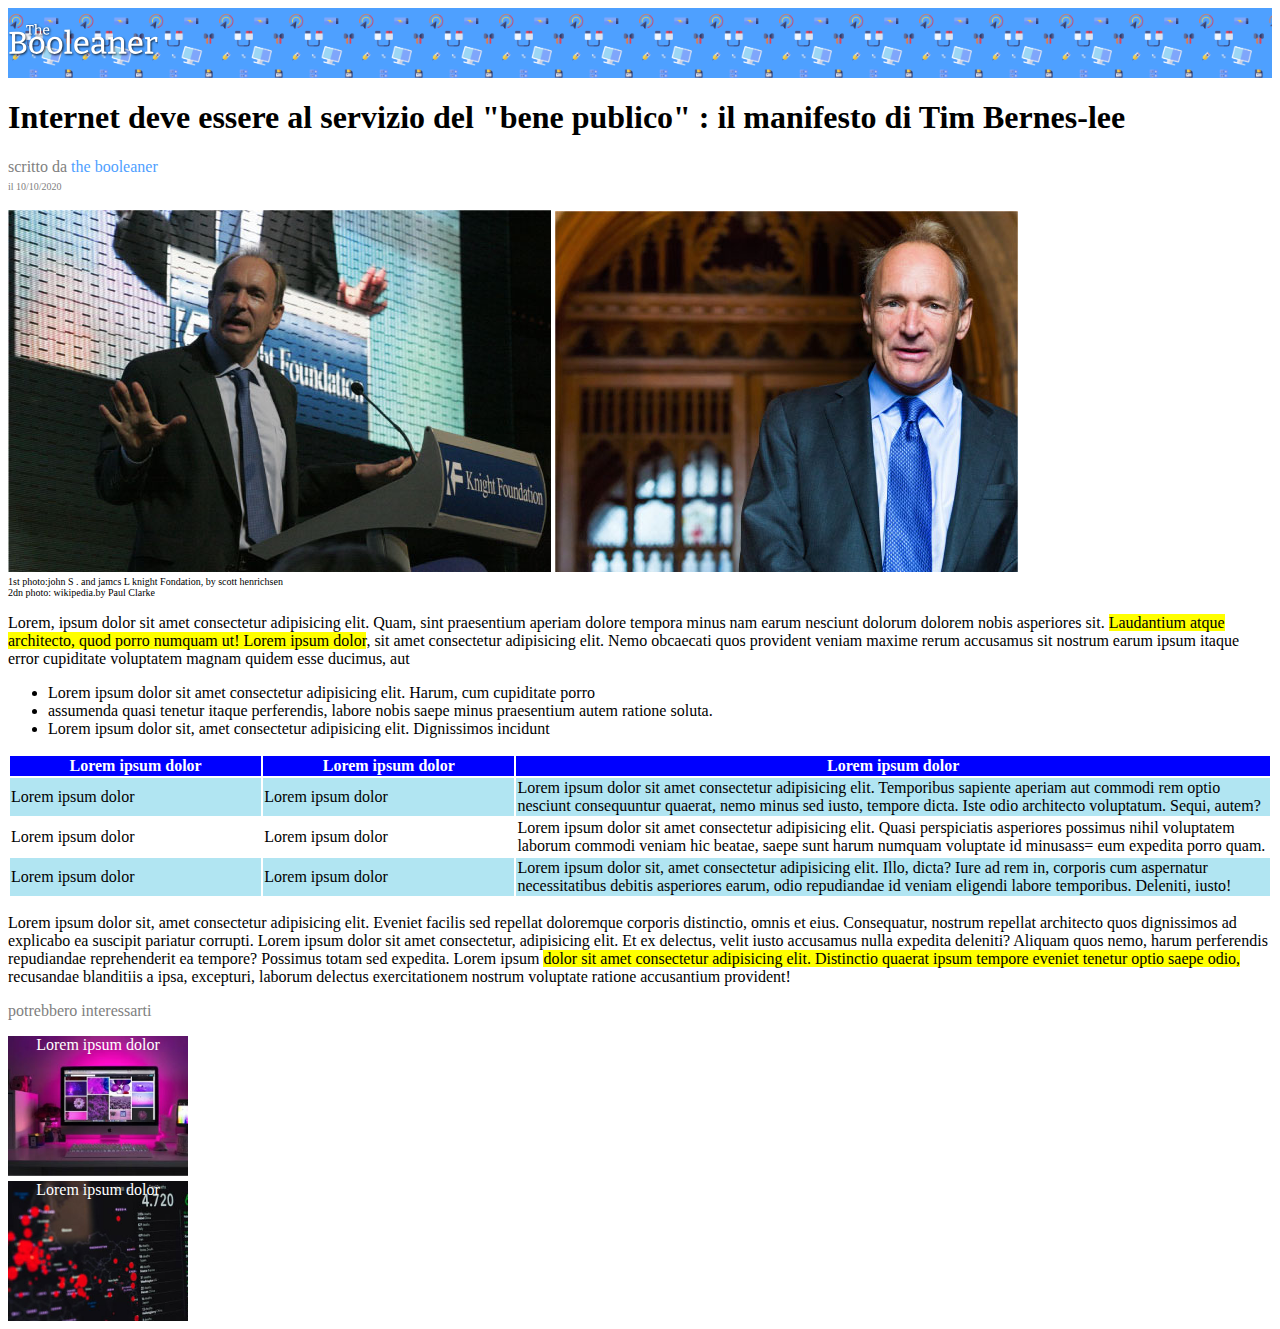
<file: index.html>
<!DOCTYPE html>
<html lang="it">
<head>
    <link rel="stylesheet" href="css/style.css">
    <meta charset="UTF-8">
    <meta http-equiv="X-UA-Compatible" content="IE=edge">
    <meta name="viewport" content="width=device-width, initial-scale=1.0">
    <title>css-booleaner</title>
</head>
<body>
    <!-- titolo e contorno di abellimento -->
    <header>
        <div id="pattern"> <img src="img/img/img/logo.svg" alt="logo" id="logo" ></div>
    </header>
    <div>
        <h1>Internet deve essere al servizio del "bene publico" : il manifesto di Tim Bernes-lee</h1>
        <p class="c-gray" >scritto da <a href=".....sito mancante">the booleaner</a><br> <span class="mini" >il 10/10/2020</span></p>
        <!-- foto e didasclia -->
        <section> 
            <img src="img/img/img/tim-1.jpg" alt="un tizzio"> <img src="img/img/img/tim-2.jpg" alt="sempre quel tizzio"> 
            <div class="mini" >1st photo:john S . and jamcs L knight Fondation, by scott henrichsen </div>
            <div class="mini" > 2dn photo: wikipedia.by Paul Clarke </div>
        </section>
        <!-- articolo -->
        <section>
            <p> Lorem, ipsum dolor sit amet consectetur adipisicing elit. Quam, sint praesentium aperiam dolore tempora minus nam earum nesciunt dolorum dolorem nobis asperiores sit. <span class="evidenziato"> Laudantium atque architecto, quod porro numquam ut! Lorem ipsum dolor</span>, sit amet consectetur adipisicing elit. Nemo obcaecati quos provident veniam maxime rerum accusamus sit nostrum earum ipsum itaque error cupiditate voluptatem magnam quidem esse ducimus, aut </p>

            <ul>
                <li>Lorem ipsum dolor sit amet consectetur adipisicing elit. Harum, cum cupiditate porro </li>
                <li> assumenda quasi tenetur itaque perferendis, labore nobis saepe minus praesentium autem ratione soluta.</li>
                <li>Lorem ipsum dolor sit, amet consectetur adipisicing elit. Dignissimos incidunt</li>
            </ul>
        </section>
        <!-- dati intabellati -->
        <section>
            <table>
                <thead>
                    <tr class="color-blue">
                        <th class="tab-1">Lorem ipsum dolor</th>
                        <th class="tab-1">Lorem ipsum dolor</th>
                        <th>Lorem ipsum dolor</th>
                    </tr>
                </thead>
                <tbody>
                    <tr class="color-yb" >
                        <td>Lorem ipsum dolor</td>
                        <td>Lorem ipsum dolor</td>
                        <td>Lorem ipsum dolor sit amet consectetur adipisicing elit. Temporibus sapiente aperiam aut commodi rem optio nesciunt consequuntur quaerat, nemo minus sed iusto, tempore dicta. Iste odio architecto voluptatum. Sequi, autem?</td>
                    </tr>
                </tbody>
                <tbody>
                    <tr>
                        <td >Lorem ipsum dolor</td>
                        <td >Lorem ipsum dolor</td>
                        <td >Lorem ipsum dolor sit amet consectetur adipisicing elit. Quasi perspiciatis asperiores possimus nihil voluptatem laborum commodi veniam hic beatae, saepe sunt harum numquam voluptate id minusass= eum expedita porro quam.</td>
                    </tr>
                </tbody>
                <tfoot >
                    <tr class="color-yb">
                        <td>Lorem ipsum dolor</td>
                        <td>Lorem ipsum dolor</td>
                        <td>Lorem ipsum dolor sit, amet consectetur adipisicing elit. Illo, dicta? Iure ad rem in, corporis cum aspernatur necessitatibus debitis asperiores earum, odio repudiandae id veniam eligendi labore temporibus. Deleniti, iusto!</td>
                    </tr>
                </tfoot>
            </table>
        </section>
        <!-- seconda parte del artcolo -->
        <section>
            <p>Lorem ipsum dolor sit, amet consectetur adipisicing elit. Eveniet facilis sed repellat doloremque corporis distinctio, omnis et eius. Consequatur, nostrum repellat architecto quos dignissimos ad explicabo ea suscipit pariatur corrupti. Lorem ipsum dolor sit amet consectetur, adipisicing elit. Et ex delectus, velit iusto accusamus nulla expedita deleniti? Aliquam quos nemo, harum perferendis repudiandae reprehenderit ea tempore? Possimus totam sed expedita. Lorem ipsum <span class="evidenziato" > dolor sit amet consectetur adipisicing elit. Distinctio quaerat ipsum tempore eveniet tenetur optio saepe odio,</span> recusandae blanditiis a ipsa, excepturi, laborum delectus exercitationem nostrum voluptate ratione accusantium provident!</p>
        </section>
    </div>
    <!-- schede di interesse -->
    <footer>
        <p class="c-gray"> potrebbero interessarti</p>
        <div class="scheda monitor"><p>Lorem ipsum dolor</p></div>
        <div class="scheda covid">Lorem ipsum dolor</div>

    </footer>
</body>
</html>
</file>
<file: css/style.css>
#logo {
    margin-top: 15px;
    width: 150px;
}
header{
    background-color: rgb(78,160,255);
}
#pattern {
    background-image: url(../img/img/img/pattern.png);
    background-size: contain;
    height: 70px;
    width: 100%;
}
.c-gray {
    color: gray;
}
a {
    color: rgb(78,160,255);
    text-decoration: none;
}
.mini {
    font-size: 10px;
}
.evidenziato {
background-color: yellow;
}
.tab-1 {
    width: 20%;
}
.color-blue {
    background-color: blue;
    color:white;
}
.color-yb {
    background-color: #b1e5f2;
}
table {
    margin: 0;
    border: 0;
}
.scheda {
    width: 180px;
    height: 140px;
    color: white;
    text-align: center;
    background-size:cover;
    margin-top: 5px;
}
.monitor {
    background-image: url(../img/img/img/monitor.jpg);
}
.covid {
    background-image: url(../img/img/img/graph.jpg);
}
</file>
